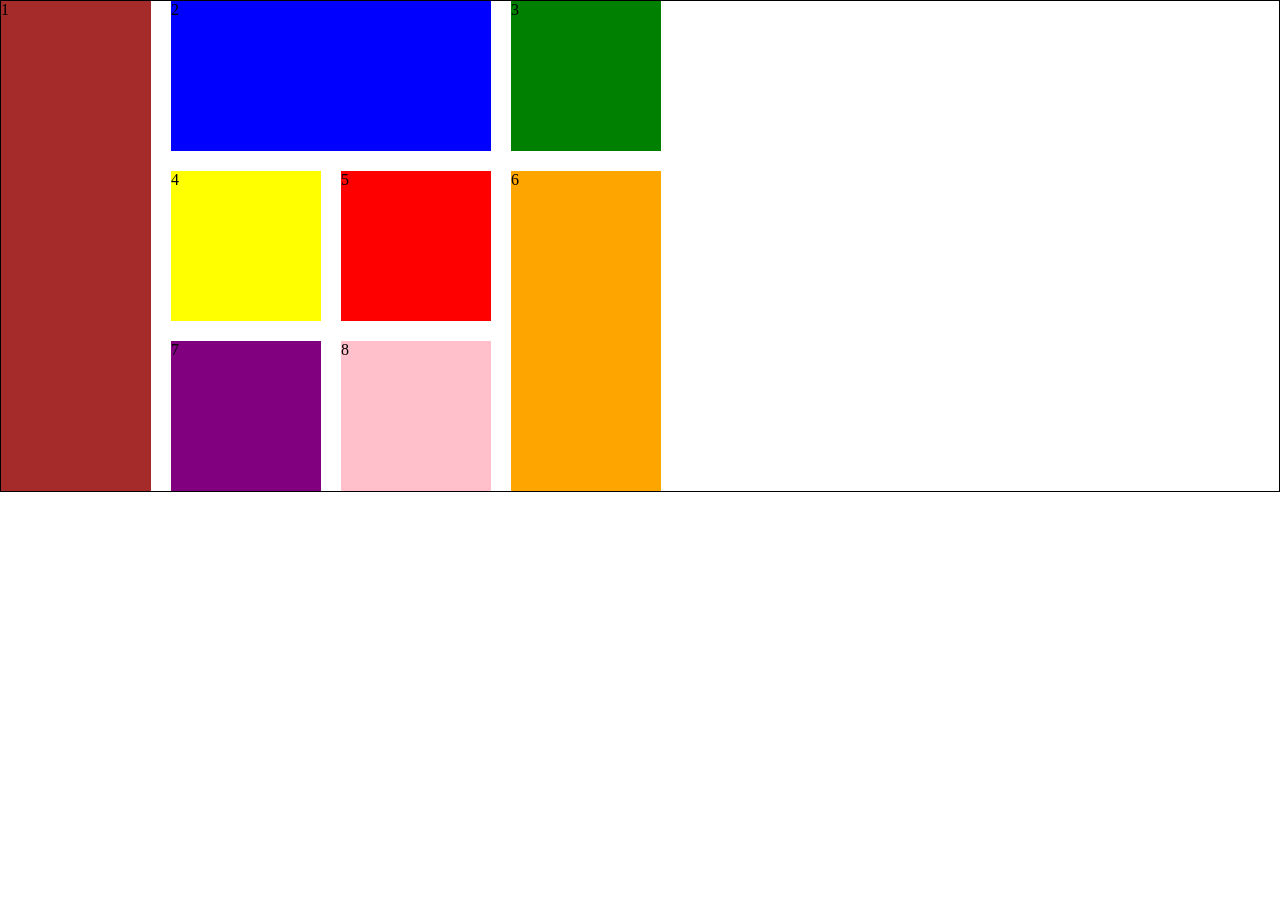
<file: css/day 4 grid/index.html>
<!DOCTYPE html>
<html lang="en">
<head>
    <meta charset="UTF-8">
    <meta name="viewport" content="width=device-width, initial-scale=1.0">
    <title>Document</title>
    <link rel="stylesheet" href="style.css">
</head>
<body>
    <div class="container">
        <div class="box1">1</div>
        <div class="box2">2</div>
        <div class="box3">3</div>
        <div class="box4">4</div>
        <div class="box5">5</div>
        <div class="box6">6</div>
        <div class="box7">7</div>
        <div class="box8">8</div>
    </div>
</body>
</html>
</file>
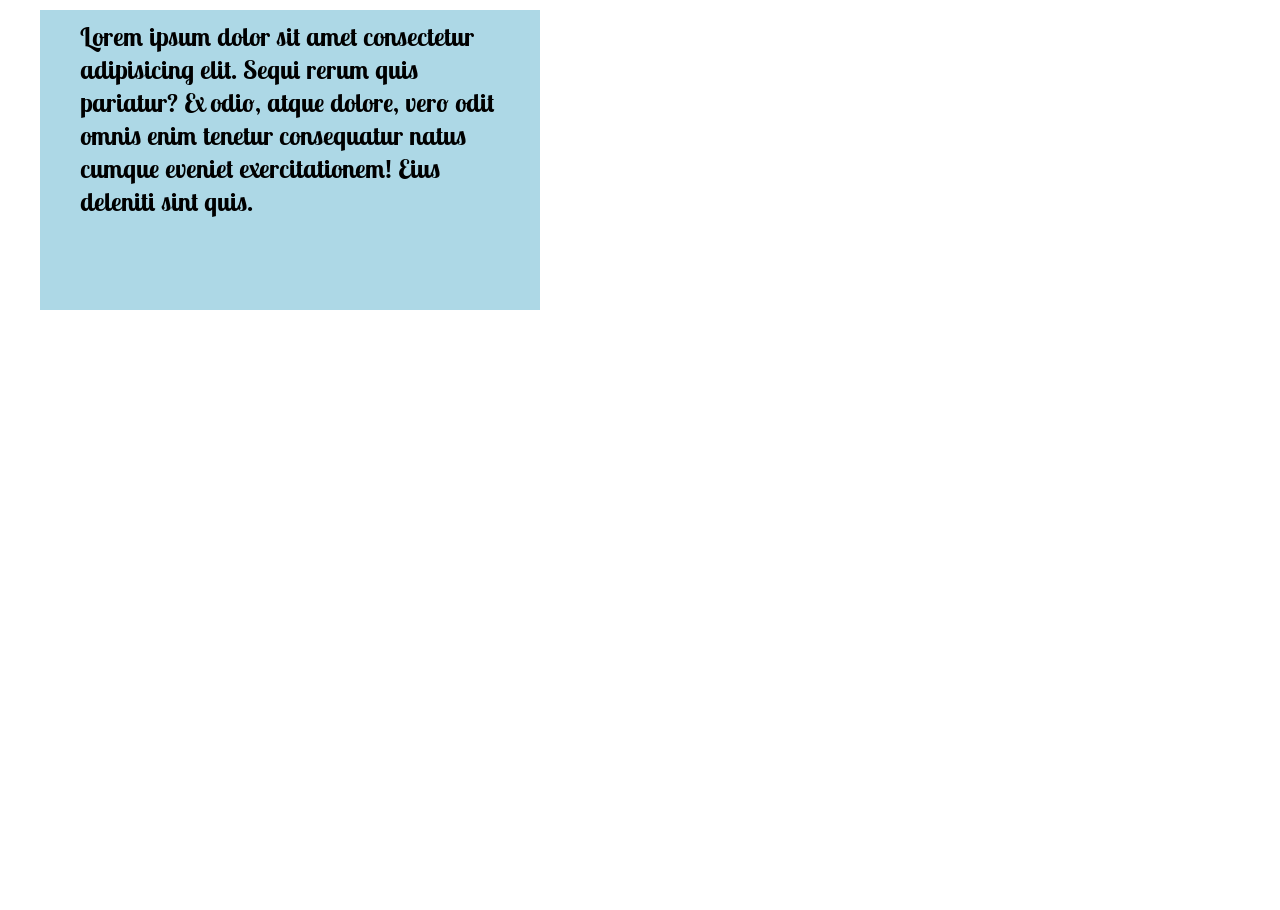
<file: css/day 2 box/day2.html>
<!DOCTYPE html>
<html lang="en">
<head>
    <meta charset="UTF-8">
    <meta name="viewport" content="width=device-width, initial-scale=1.0">
    <title>Document</title>
    <link rel="stylesheet" href="style.css">
   
</head>
<body>
    
    <div  class="box" style="background-color: lightblue; width: 500px; height: 300px;">
        <p>Lorem ipsum dolor sit amet consectetur adipisicing elit. Sequi rerum quis pariatur? Ex odio, atque dolore, vero odit omnis enim tenetur consequatur natus cumque eveniet exercitationem! Eius deleniti sint quis.</p>
        
    </div>
</body>
</html>
</file>
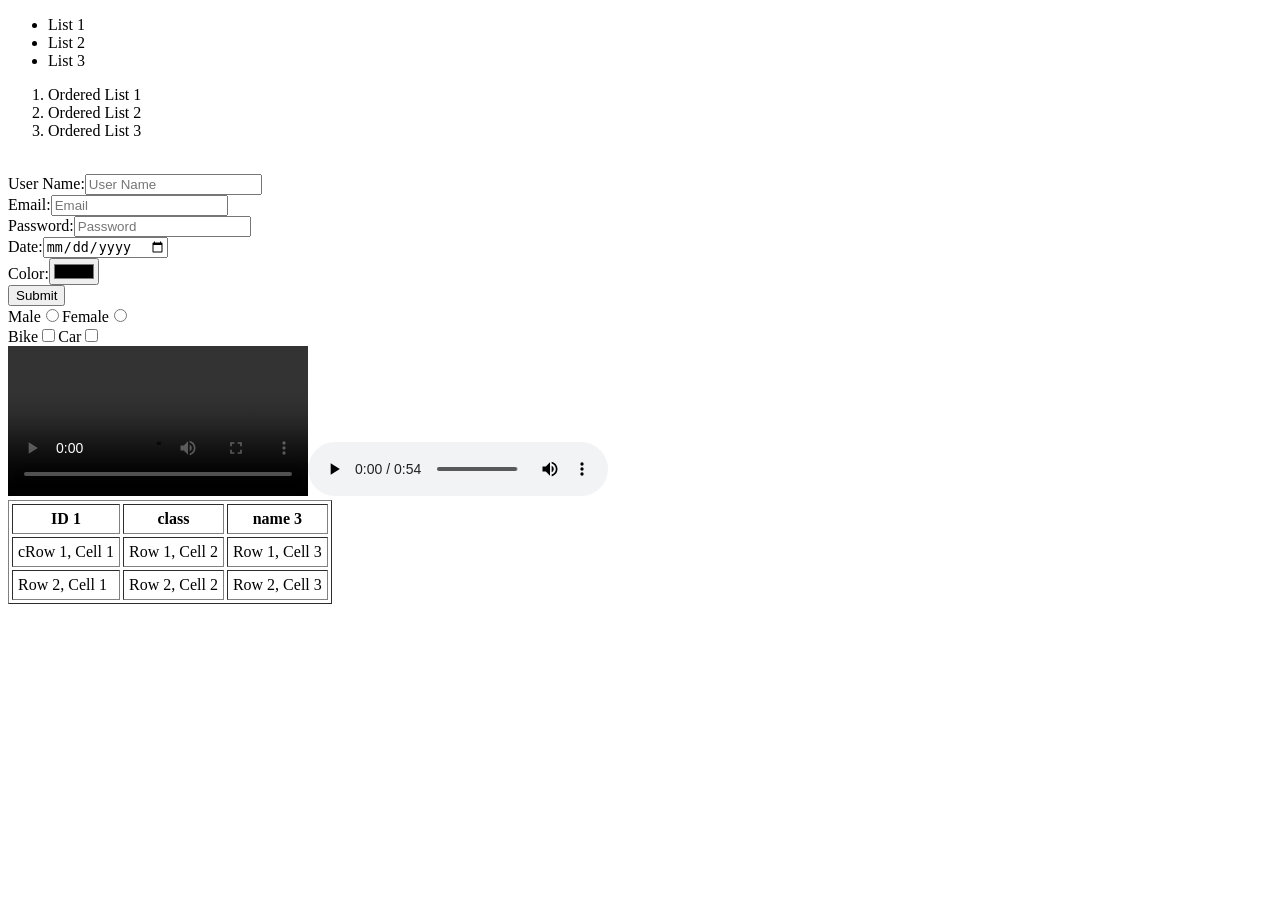
<file: html/day 1 basics/basic.html>
<!DOCTYPE html>
<html lang="en">
<head>
    <meta charset="UTF-8">
    <meta name="viewport" content="width=device-width, initial-scale=1.0">
    <title>Document</title>
</head>
<body>
    <ul>
        <li>List 1</li>
        <li>List 2</li>
        <li>List 3</li>
    </ul>
    <ol>
        <li>Ordered List 1</li>
        <li>Ordered List 2</li>
        <li>Ordered List 3</li>
    </ol>
    <br>
    <table border="1" cellpadding="5" cellspacing="3">
        <thead>
            <th>ID 1</th>
            <th>class</th>
            <th>name 3</th>
        </thead>
        <tr>
            <td > cRow 1, Cell 1</td>
            <td>Row 1, Cell 2</td>
            <td>Row 1, Cell 3</td>
        </tr>
        <tr>
            <td>Row 2, Cell 1</td>
            <td>Row 2, Cell 2</td>
            <td>Row 2, Cell 3</td>
        </tr>

   <form action="../day 1/basic.html" method="post">
      
    <label for="UserName ">User Name:</label>
    <input type="text" placeholder="User Name" id="UserName">
    <br>
    <label for="Email ">Email:</label>
    <input type="email" placeholder="Email" id="Email">
    <br>
    <label for="Password ">Password:</label>
    <input type="password" placeholder="Password" id="Password" required>
   
    <br>
    <label for="Date ">Date:</label>
    <input type="date" id="Date">
    <br>

    <label for="Color ">Color:</label>
    <input type="color" id="Color">
     <br>
    <input type="submit" value="Submit">
    <br>
    <label for="Male ">Male</label>
    <input type="radio" id="Male" name="gender" value="male">
    <label for="Female ">Female</label>
    <input type="radio" id="Female" name="gender" value="female">
    
    <br>
    <label for="vehicle1">Bike</label>
    <input type="checkbox" id="vehicle1" name="vehicle1" value="Bike">
    <label for="vehicle2">Car</label>
    <input type="checkbox" id="vehicle2" name="vehicle2" value="Car">
    <br>
    

    <video src="./sample-15s-720p.mp4" controls></video>
    <audio src="./sample-55s.mp3" controls></audio>


   </form>
</body>
</html>
</file>
<file: css/day 4 grid/style.css>
*{
    margin: 0;
    padding: 0;
    box-sizing: border-box;
}
html,body{
    height: 100%;
    width: 100%;
}

.container{
    
    display: grid;
    grid-template-columns: repeat(4, 150px);
    grid-template-rows: repeat(3, 150px);
    gap: 20px;
    border: 1px solid black; 
    grid-template-areas: "a b b c"
                         "a d e f"
                         "a g h f"; 
}
.box1{
     background-color: brown;
     /* grid-row-start: 1;
    grid-row-end: 4;
    grid-column-start: 1;
    grid-column-end: 2;
    grid-row: 1 / 4;
    grid-column: 1 / 2;  */
    grid-area:a;
}
.box2{
     background-color: blue;
    /* grid-row: 1 / 2;
    grid-column: 2 / 4;  */
    grid-area:b;
    
}
.box3{
    background-color: green;
    grid-area:c;

}
.box4{
    background-color: yellow;
    grid-area:d;
}
.box5{
    background-color: red;
    grid-area:e;
}
.box6{
    background-color: orange;
    /* grid-row-start: 2;
    grid-row-end: 4;
    grid-column-start: 4;
    grid-column-end: 5; */
    grid-area:f;
}.box7{
    background-color: purple;
    grid-area:g;
}
.box8{
    background-color: pink;
    grid-area:h;
}
</file>
<file: css/day 2 box/style.css>
@import url('https://fonts.googleapis.com/css2?family=Lobster+Two:ital,wght@0,400;0,700;1,400;1,700&display=swap');
*{
    margin: 0;
    padding: 0;
    box-sizing: border-box;
}

body,html{
    width: 100%;
    height: 100%;
    
}
.box{
    width: 500px;
    height: 500px;
    background-color: #f1f1f1;
    margin: 10px 20px 30px 40px;
    padding: 10px 20px 30px 40px;
    }
    p{
      /*  text-decoration: underline red;
        text-transform: capitalize;
        text-align: center;
        text-shadow: 6px 4px 5px rgb(10, 241, 30);
        line-height: 20px;
        letter-spacing: 3px;
        word-spacing: 20px;*/
        font-size: 26px;
        font-weight: bolder;
        font-family: "Lobster Two", sans-serif;
    }
</file>
